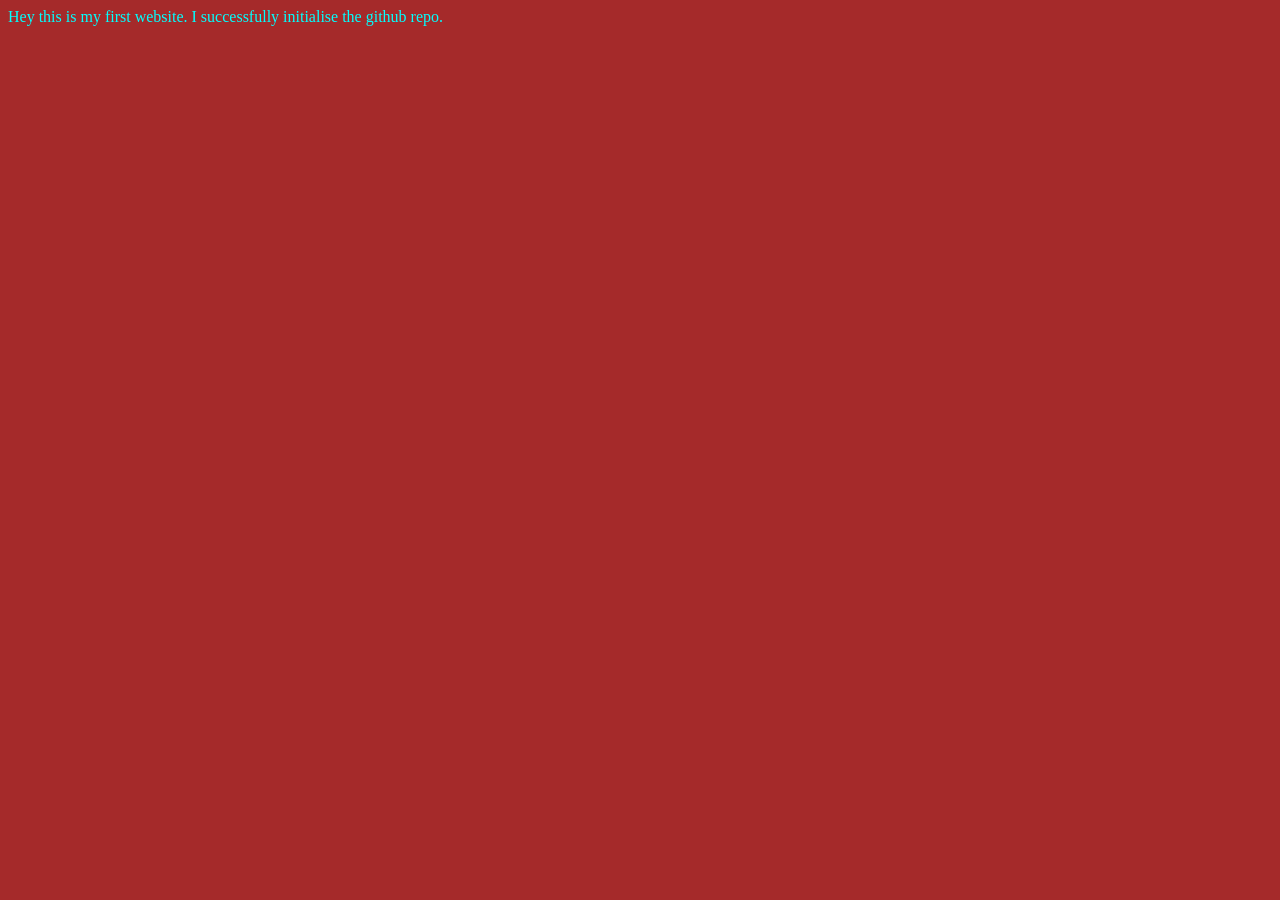
<file: INTRO/index.html>
<!DOCTYPE html>
<html lang="en">
<head>
    <meta charset="UTF-8">
    <meta name="viewport" content="width=device-width, initial-scale=1.0">

    <title>Prince Bhai ki first Websites</title>
    <!-- We link style.css for designing and colour in websites  -->
    <link rel="stylesheet" href="style.css">
    
</head>
<body>
    Hey this is my first website.
    I successfully initialise the github repo. 
    <!-- Now we link script.js java script file 
    To give brain to website -->
    <script src="script.js"></script> 
    <!-- using script tab for using java script file  -->
</body>
</html>
</file>
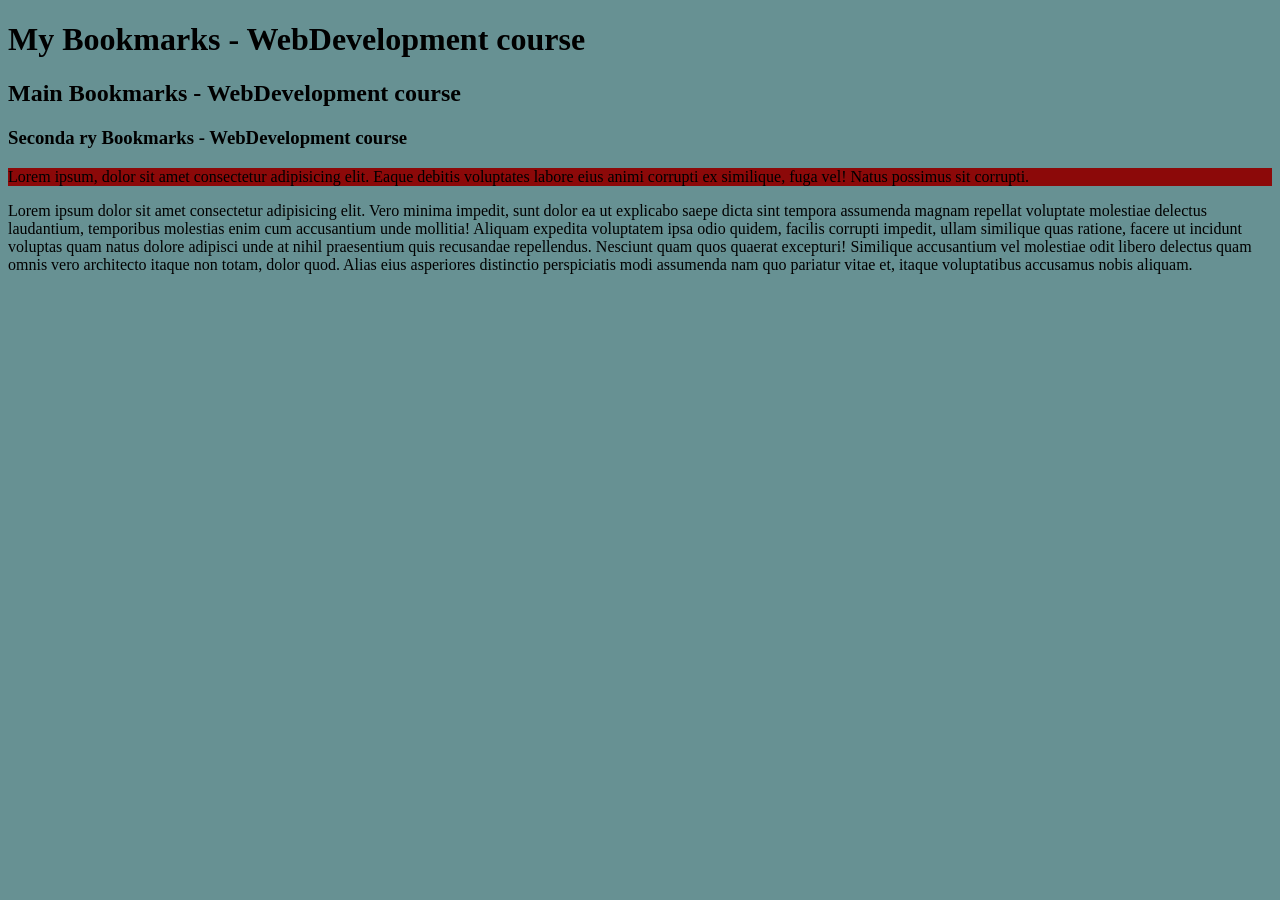
<file: LECTURE 4/index.html>
<!DOCTYPE html>
<html lang="en">
<head>
    <meta charset="UTF-8">
    <meta name="viewport" content="width=device-width, initial-scale=1.0">
    <title>My BOOKmarks - Web Development course</title>
    <link rel="stylesheet" href="style.css"> <!-- link tab for using css file.  -->
</head>

<body>
    <h1>My Bookmarks - WebDevelopment course</h1>
    <h2>Main Bookmarks - WebDevelopment course</h2>
    <h3>Seconda ry Bookmarks - WebDevelopment course</h3>
    <!-- in line css in html -->
    <p style = "background-color:rgb(140, 9, 9);">Lorem ipsum, dolor sit amet consectetur adipisicing elit. Eaque debitis voluptates labore eius animi corrupti ex similique, fuga vel! Natus possimus sit corrupti.</p>
    <!-- using Lorem(n) for n random words -->
    <p>Lorem ipsum dolor sit amet consectetur adipisicing elit. Vero minima impedit, sunt dolor ea ut explicabo saepe dicta sint tempora assumenda magnam repellat voluptate molestiae delectus laudantium, temporibus molestias enim cum accusantium unde mollitia! Aliquam expedita voluptatem ipsa odio quidem, facilis corrupti impedit, ullam similique quas ratione, facere ut incidunt voluptas quam natus dolore adipisci unde at nihil praesentium quis recusandae repellendus. Nesciunt quam quos quaerat excepturi! Similique accusantium vel molestiae odit libero delectus quam omnis vero architecto itaque non totam, dolor quod. Alias eius asperiores distinctio perspiciatis modi assumenda nam quo pariatur vitae et, itaque voluptatibus accusamus nobis aliquam.</p>
</body>
</html>
</file>
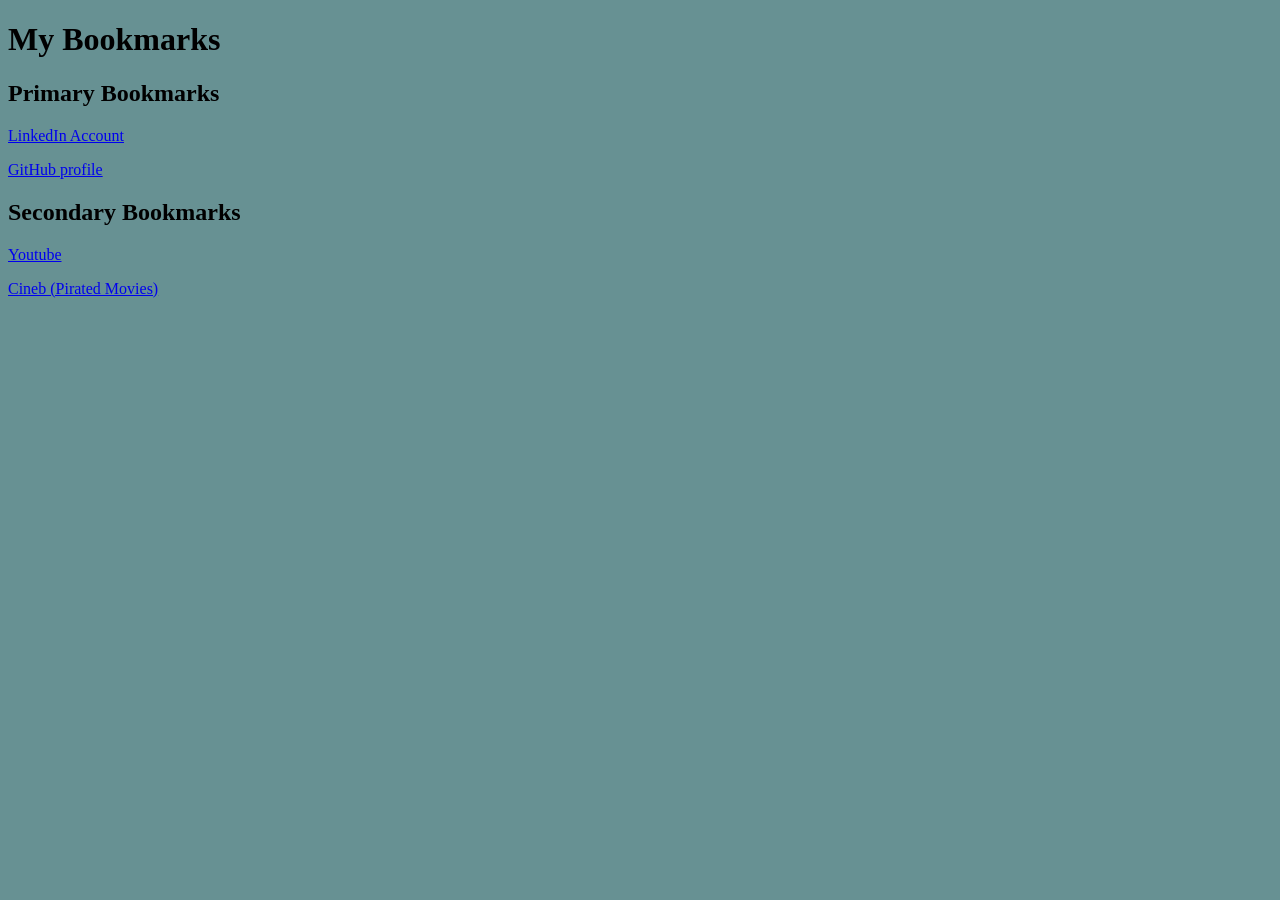
<file: LECTURE 4/Bookmark.html>
<!DOCTYPE html>
<html lang="en">
<head>
    <meta charset="UTF-8">
    <meta name="viewport" content="width=device-width, initial-scale=1.0">
    <title>MyBookmark -PrinceBookMark</title>
</head>
<link rel="stylesheet" href="style.css">
<body>
    <h1>My Bookmarks</h1>
    <h2>Primary Bookmarks</h2>

    <p><a href="https://www.linkedin.com/in/prince-kumar-jha-2b13a337a">LinkedIn Account</a></p>

    <p><a href="https://github.com/PRINCEj0356x">GitHub profile</a></p>

    <h2>Secondary Bookmarks</h2>
    <p><a href="https://www.youtube.com">Youtube</a></p>
    <p><a href="https://cineb.gg/">Cineb (Pirated Movies)</a></p>
    
</body>
</html>
</file>
<file: INTRO/style.css>
body {
    background-color: brown;
    color:aqua
}
</file>
<file: LECTURE 4/style.css>
body{
    background-color: rgb(103, 145, 147);
}
</file>
